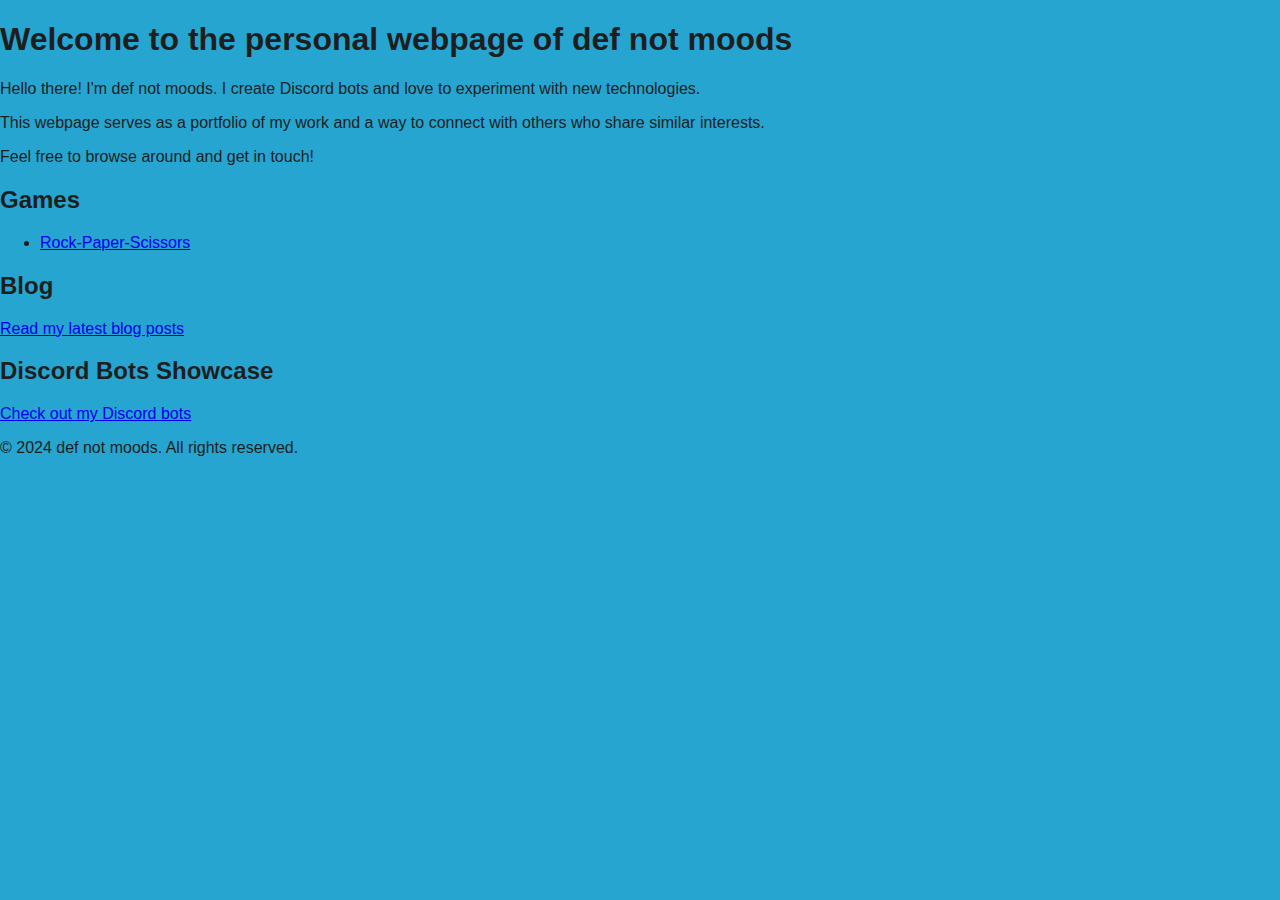
<file: index.html>
<!DOCTYPE html>
<html lang="en">
<head>
  <meta charset="UTF-8">
  <meta name="viewport" content="width=device-width, initial-scale=1.0">
  <title>def not moods - Personal Webpage</title>
  <link rel="stylesheet" href="style.css">
  <link rel="icon" type="gif" href="bot.gif"> <!-- Adjust the href to your profile picture file -->
</head>
<body>

<div class="container">
  <h1>Welcome to the personal webpage of def not moods</h1>
  <p>Hello there! I'm def not moods. I create Discord bots and love to experiment with new technologies.</p>
  <p>This webpage serves as a portfolio of my work and a way to connect with others who share similar interests.</p>
  <p>Feel free to browse around and get in touch!</p>
</div>

  <div class="section">
    <h2>Games</h2>
    <ul>
      <li><a href="rps.html">Rock-Paper-Scissors</a></li>
      <!-- Add more game links here -->
    </ul>
  </div>

<div class="section">
  <h2>Blog</h2>
  <p><a href="blog.html">Read my latest blog posts</a></p>
</div>

<div class="section">
  <h2>Discord Bots Showcase</h2>
  <p><a href="discord_bots.html">Check out my Discord bots</a></p>
</div>

<footer class="footer">
  <p>&copy; 2024 def not moods. All rights reserved.</p>
</footer>

<script>
  if ('serviceWorker' in navigator) {
    window.addEventListener('load', function() {
      navigator.serviceWorker.register('/service-worker.js').then(function(registration) {
        console.log('ServiceWorker registration successful with scope: ', registration.scope);
      }, function(err) {
        console.error('ServiceWorker registration failed: ', err);
      });
    });
  }
</script>

</body>
</html>
</file>
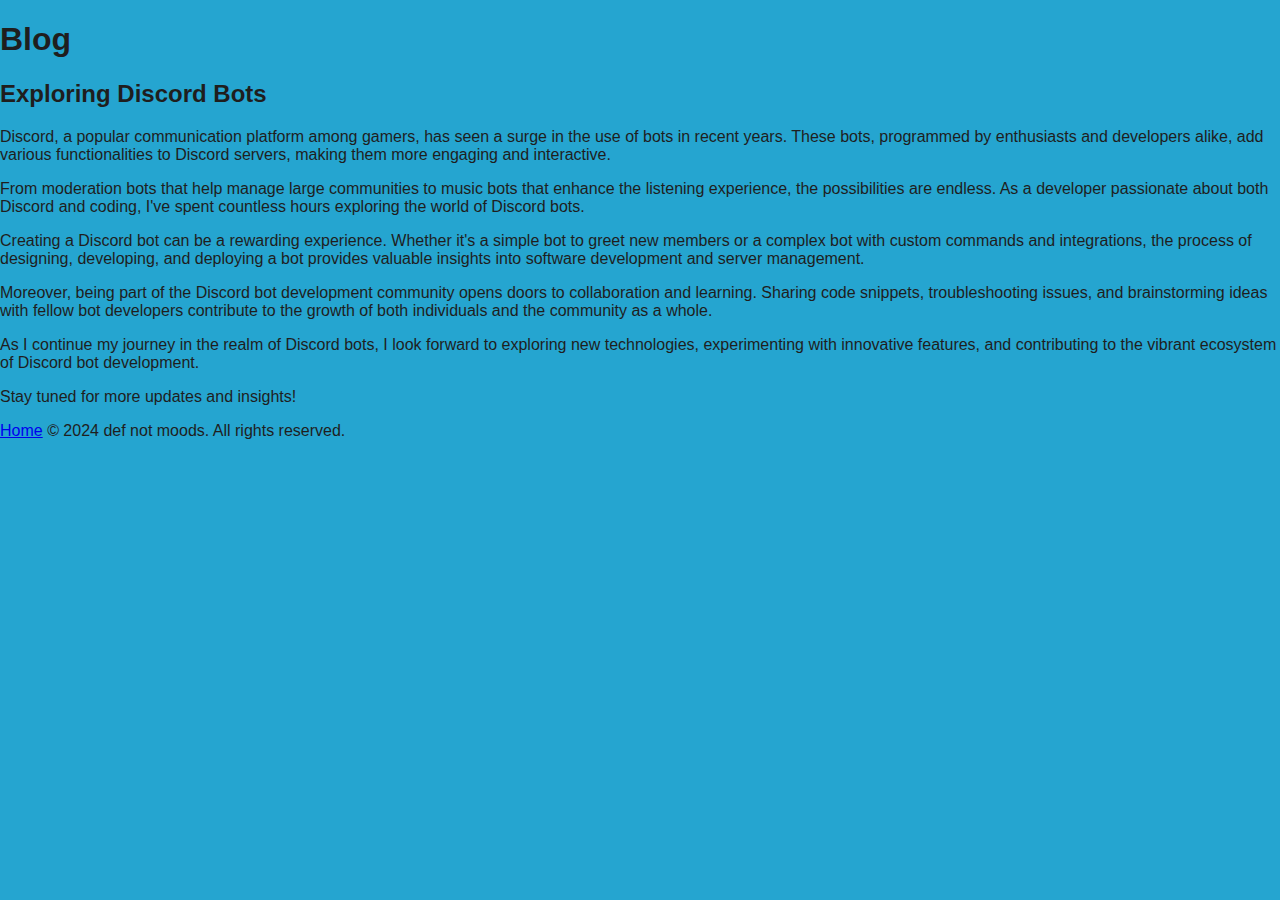
<file: blog.html>
<!DOCTYPE html>
<html lang="en">
<head>
  <meta charset="UTF-8">
  <meta name="viewport" content="width=device-width, initial-scale=1.0">
  <title>def not moods - Blog</title>
  <link rel="stylesheet" href="style.css">
</head>
<body>

<div class="container">
  <h1>Blog</h1>

  <div class="blog-post">
    <h2>Exploring Discord Bots</h2>
    <p>Discord, a popular communication platform among gamers, has seen a surge in the use of bots in recent years. These bots, programmed by enthusiasts and developers alike, add various functionalities to Discord servers, making them more engaging and interactive.</p>
    <p>From moderation bots that help manage large communities to music bots that enhance the listening experience, the possibilities are endless. As a developer passionate about both Discord and coding, I've spent countless hours exploring the world of Discord bots.</p>
    <p>Creating a Discord bot can be a rewarding experience. Whether it's a simple bot to greet new members or a complex bot with custom commands and integrations, the process of designing, developing, and deploying a bot provides valuable insights into software development and server management.</p>
    <p>Moreover, being part of the Discord bot development community opens doors to collaboration and learning. Sharing code snippets, troubleshooting issues, and brainstorming ideas with fellow bot developers contribute to the growth of both individuals and the community as a whole.</p>
    <p>As I continue my journey in the realm of Discord bots, I look forward to exploring new technologies, experimenting with innovative features, and contributing to the vibrant ecosystem of Discord bot development.</p>
    <p>Stay tuned for more updates and insights!</p>
  </div>

</div>

  <footer class="footer">
    <p><a href="index.html">Home</a> &copy; 2024 def not moods. All rights reserved.</p>
  </footer>


</body>
</html>
</file>
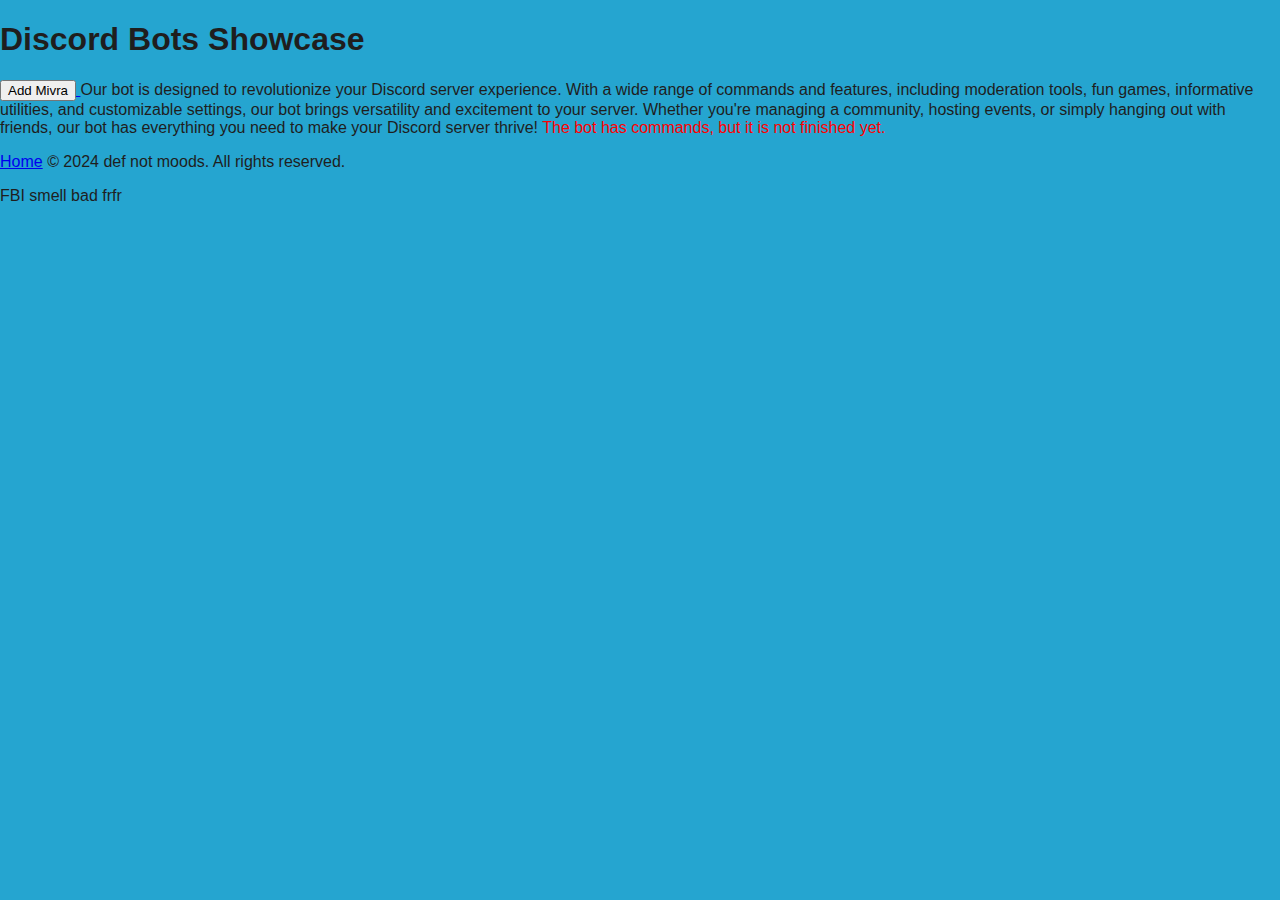
<file: discord_bots.html>
<!DOCTYPE html>
<html lang="en">
<head>
  <meta charset="UTF-8">
  <meta name="viewport" content="width=device-width, initial-scale=1.0">
  <title>def not moods - Discord Bots Showcase</title>
  <link rel="stylesheet" href="style.css">
</head>
<body>

<div class="container">
  <h1>Discord Bots Showcase</h1>
  <!-- Add showcase of Discord bots here -->
</div>
  <a href="https://top.gg/bot/1225992375059349514">
    <button>Add Mivra</button>
  </a>Our bot is designed to revolutionize your Discord server experience. With a wide range of commands and features, including moderation tools, fun games, informative utilities, and customizable settings, our bot brings versatility and excitement to your server. Whether you're managing a community, hosting events, or simply hanging out with friends, our bot has everything you need to make your Discord server thrive! <span style="color: #ff0000;">The bot has commands, but it is not finished yet.</span></p>

  <footer class="footer">
    <p><a href="index.html">Home</a> &copy; 2024 def not moods. All rights reserved.</p>
  </footer>

  FBI smell bad 
</body>
  frfr
</html>


 
</html>
</file>
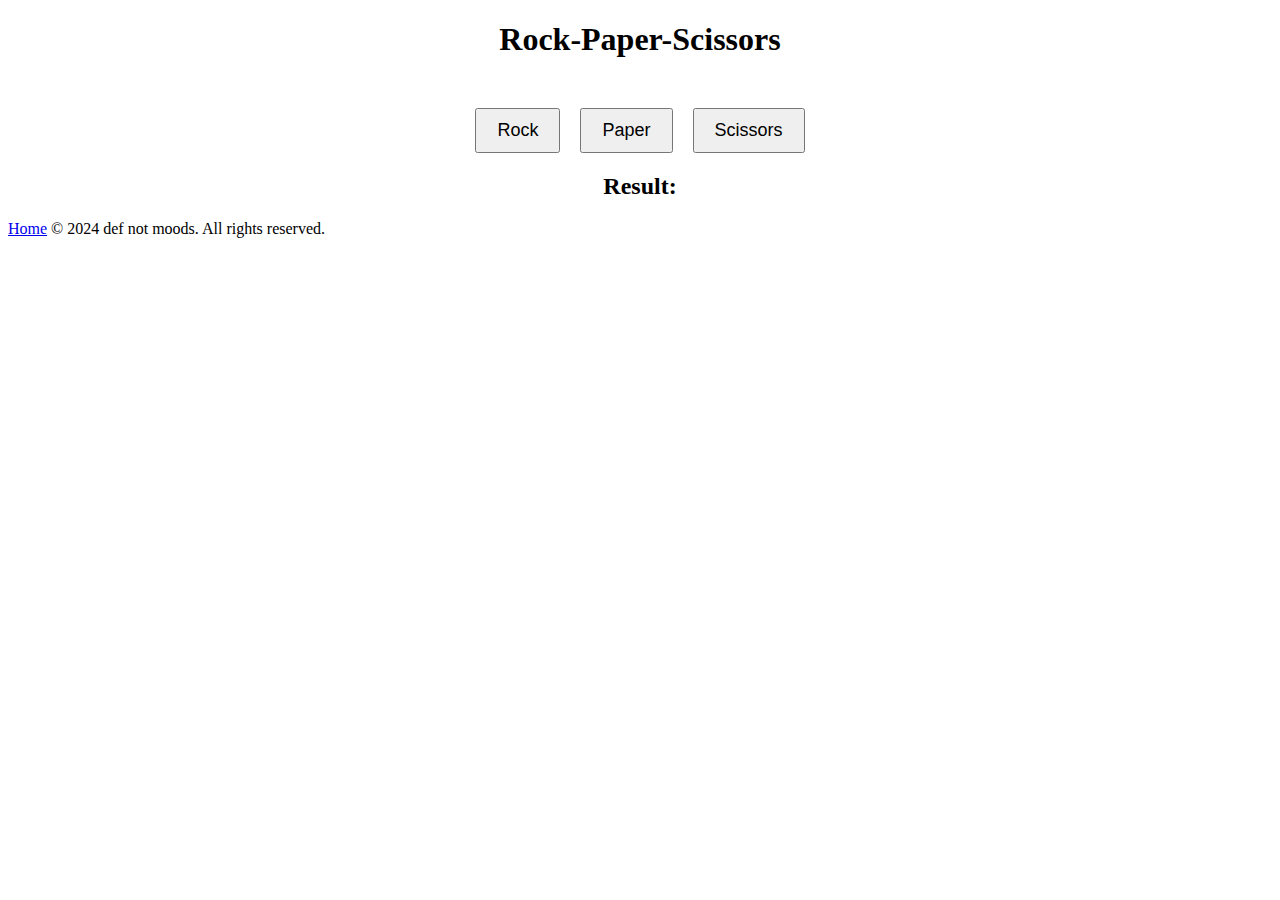
<file: rps.html>
<!DOCTYPE html>
<html lang="en">
<head>
  <meta charset="UTF-8">
  <meta name="viewport" content="width=device-width, initial-scale=1.0">
  <title>Rock-Paper-Scissors</title>
  <link rel="stylesheet" href="rps.css">
</head>
<body>

<div class="container">
  <h1>Rock-Paper-Scissors</h1>
  <div class="game">
    <div class="options">
      <button class="btn" onclick="playerChoice('rock')">Rock</button>
      <button class="btn" onclick="playerChoice('paper')">Paper</button>
      <button class="btn" onclick="playerChoice('scissors')">Scissors</button>
    </div>
    <div class="result">
      <h2>Result: <span id="result"></span></h2>
    </div>
  </div>
</div>

<footer class="footer">
  <p><a href="index.html">Home</a> &copy; 2024 def not moods. All rights reserved.</p>
</footer>

<script src="rps.js"></script>

</body>
</html>
</file>
<file: style.css>
/*colr for my webpage */  
 body {
  background-color: #25a5d0;
  color: #1f1e1e;  
  font-family: Arial, sans-serif;
  margin: 0;
  padding: 0;
}
</file>
<file: rps.css>
.container {
  max-width: 600px;
  margin: 0 auto;
  text-align: center;
}

.game {
  margin-top: 50px;
}

.options {
  display: flex;
  justify-content: center;
}

.btn {
  padding: 10px 20px;
  margin: 0 10px;
  font-size: 18px;
  cursor: pointer;
}

.result {
  margin-top: 20px;
}
</file>
